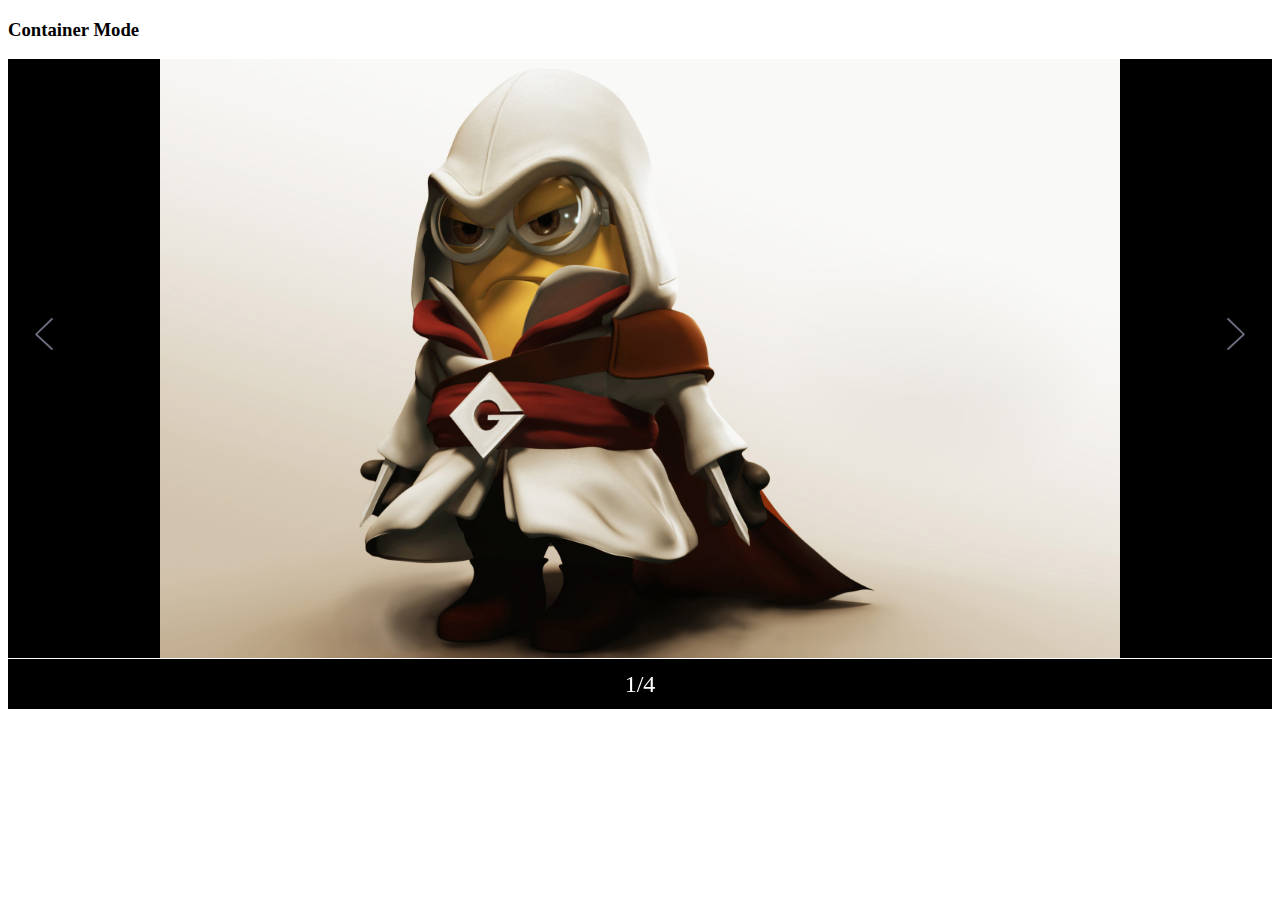
<file: ImageViewer-master/demo/container-mode.html>
<!DOCTYPE html>
<html xmlns="http://www.w3.org/1999/xhtml">
<head>
<meta http-equiv="Content-Type" content="text/html; charset=utf-8" />
<title>image viewer</title>
<link href="../imageviewer.css"  rel="stylesheet" type="text/css" />
<script src="lib/jquery-1.11.3.min.js"></script>
<script src="../imageviewer.js"></script>
 
<style>
    #image-gallery {
      width: 100%;
      position: relative;
      height: 650px;
      background: #000;
    }
    #image-gallery .image-container {
      position: absolute;
      top: 0;
      left: 0;
      right: 0;
      bottom: 50px;
    }
    #image-gallery .prev,
    #image-gallery .next {
      position: absolute;
      height: 32px;
      margin-top: -66px;
      top: 50%;
    }
    #image-gallery .prev {
      left: 20px;
    }
    #image-gallery .next {
      right: 20px;
      cursor: pointer;
    }
    #image-gallery .footer-info {
      position: absolute;
      height: 50px;
      width: 100%;
      left: 0;
      bottom: 0;
      line-height: 50px;
      font-size: 24px;
      text-align: center;
      color: white;
      border-top: 1px solid #FFF;
    }
</style>
</head>

<body>
<h3>Container Mode</h3>

<div id="image-gallery">
    <div class="image-container"></div>
    <img src="images/left.svg" class="prev"/>
    <img src="images/right.svg"  class="next"/>
    <div class="footer-info">
        <span class="current"></span>/<span class="total"></span>
    </div>
</div>   
<script type="text/javascript">
$(function () {
    var images = [{
        small : 'images/1.jpg',
        big : 'images/1_big.jpg'
    },{
        small : 'images/2.jpg',
        big : 'images/2_big.jpg'
    },{
        small : 'images/3.jpg',
        big : 'images/3_big.jpg'
    },{
        small : 'images/4.jpg',
        big : 'images/4_big.jpg'
    }];
 
    var curImageIdx = 1,
        total = images.length;
    var wrapper = $('#image-gallery'),
        curSpan = wrapper.find('.current');
    var viewer = ImageViewer(wrapper.find('.image-container'));
 
    //display total count
    wrapper.find('.total').html(total);
 
    function showImage(){
        var imgObj = images[curImageIdx - 1];
        viewer.load(imgObj.small, imgObj.big);
        curSpan.html(curImageIdx);
    }
 
    wrapper.find('.next').click(function(){
         curImageIdx++;
        if(curImageIdx > total) curImageIdx = 1;
        showImage();
    });
 
    wrapper.find('.prev').click(function(){
         curImageIdx--;
        if(curImageIdx < 0) curImageIdx = total;
        showImage();
    });
 
    //initially show image
    showImage();
});
</script>

 </body>
</html>
</file>
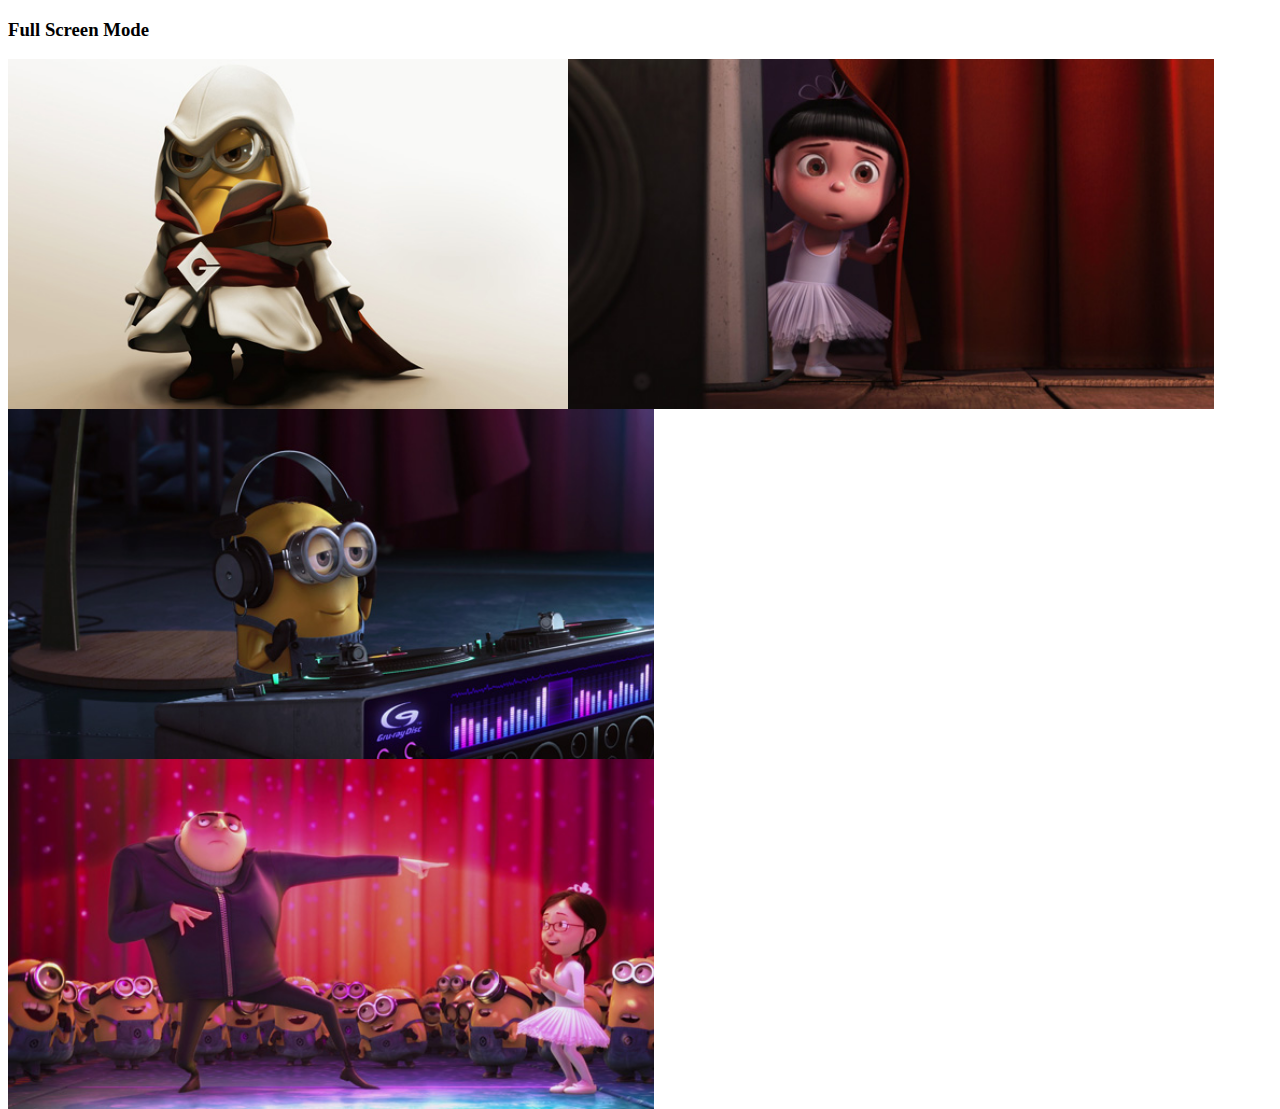
<file: ImageViewer-master/demo/full-screen.html>
<!DOCTYPE html>
<html xmlns="http://www.w3.org/1999/xhtml">
<head>
<meta http-equiv="Content-Type" content="text/html; charset=utf-8" />
<title>image viewer</title>
<script src="lib/jquery-1.11.3.min.js"></script> 
<link href="../imageviewer.css"  rel="stylesheet" type="text/css" />
<script src="../imageviewer.js"></script>

<style>
    .gallery-items{
        float: left;
        height: 350px;
    }
</style>
</head>

<body>
<h3>Full Screen Mode</h3>

<div id="image-gallery-1" class="cf">
    <img src="images/1.jpg" data-high-res-src="images/1_big.jpg" alt="" class="gallery-items">
    <img src="images/2.jpg" data-high-res-src="images/2_big.jpg" alt="" class="gallery-items">
    <img src="images/3.jpg" data-high-res-src="images/3_big.jpg" alt="" class="gallery-items">
    <img src="images/4.jpg" data-high-res-src="images/4_big.jpg" alt="" class="gallery-items">
</div>
<script type="text/javascript">

$(function () {
    var viewer = ImageViewer();
    $('.gallery-items').click(function () {
        var imgSrc = this.src,
            highResolutionImage = $(this).data('high-res-img');
 
        viewer.show(imgSrc, highResolutionImage);
    });
});
</script>

 </body>
</html>
</file>
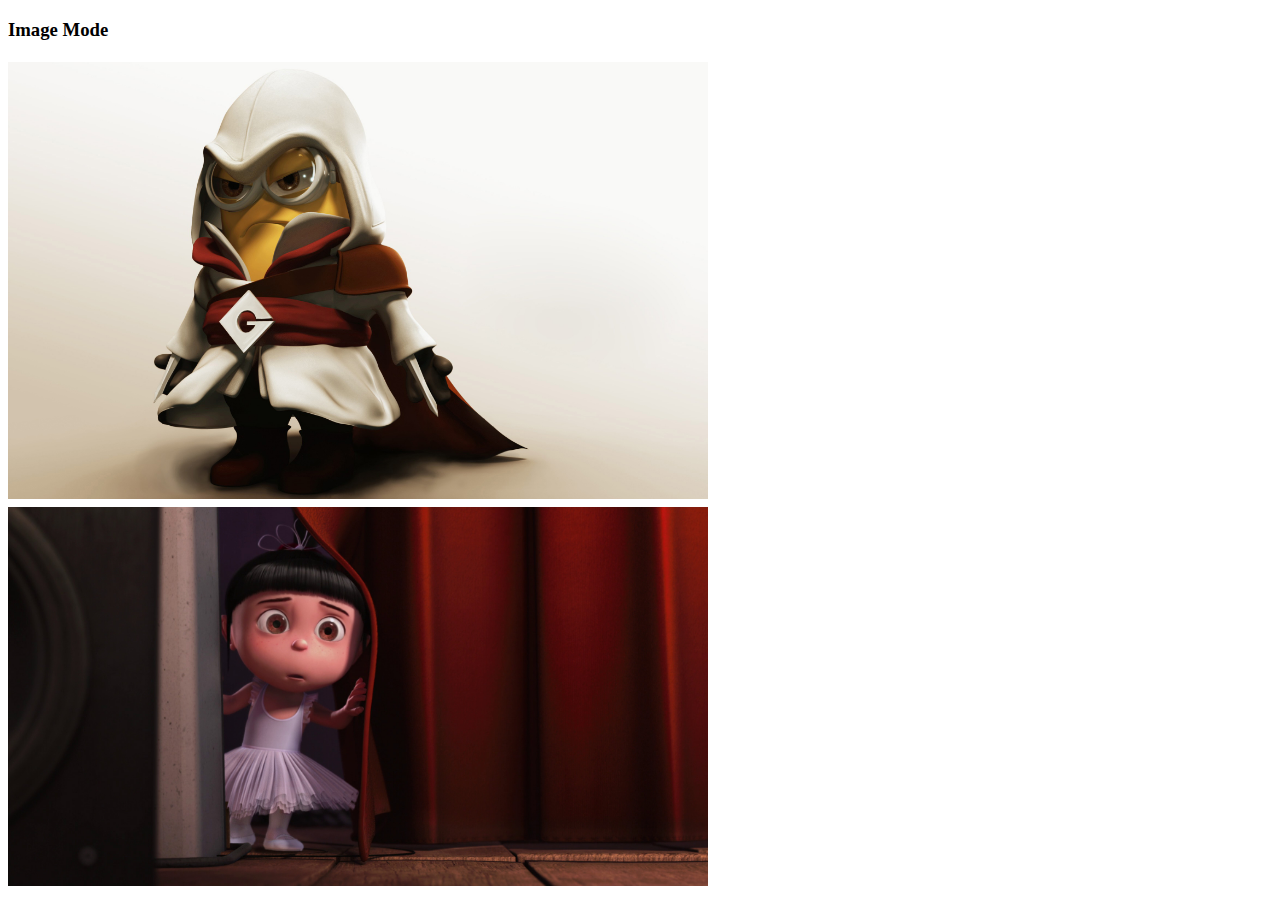
<file: ImageViewer-master/demo/image-mode.html>
<!DOCTYPE html>
<html xmlns="http://www.w3.org/1999/xhtml">
<head>
<meta http-equiv="Content-Type" content="text/html; charset=utf-8" />
<title>image viewer</title>
<link href="../imageviewer.css"  rel="stylesheet" type="text/css" />
<script src="lib/jquery-1.11.3.min.js"></script> 
<script src="../imageviewer.js"></script>

<style>
    .pannable-image {
      width: 700px;
    }
</style>
</head>

<body>
<h3>Image Mode</h3>

<div id="image-gallery" class="cf">
    <img src="images/1.jpg" data-high-res-src="images/1_big.jpg" alt="" class="pannable-image">
    <img src="images/2.jpg" data-high-res-src="images/2_big.jpg" alt="" class="pannable-image">
</div>
<script type="text/javascript">

    //Example 3
    $(function () {
        $('.pannable-image').ImageViewer();
    });
</script>

 </body>
</html>
</file>
<file: ImageViewer-master/imageviewer.css>
/*
    ImageViewer v 1.1.0
    Author: Sudhanshu Yadav
    Copyright (c) 2015 to Sudhanshu Yadav - ignitersworld.com , released under the MIT license.
    Demo on: http://ignitersworld.com/lab/imageViewer.html
*/

/***** image viewer css *****/
#iv-container {
  position: fixed;
  background: #0d0d0d;
  width: 100%;
  height: 100%;
  top: 0;
  left: 0;
  display: none;
  z-index: 1000;
}

.iv-container {
  overflow: hidden;
}

.iv-close {
  width: 32px;
  height: 32px;
  position: absolute;
  right: 20px;
  top: 20px;
  cursor: pointer;
  text-align: center;
  overflow: hidden;
  text-shadow: 0px 0px 3px #6d6d6d;
  -webkit-transition: all ease 200ms;
  -moz-transition: all ease 200ms;
  -o-transition: all ease 200ms;
  transition: all ease 200ms;
}
.iv-close:after,
.iv-close:before {
  content: "";
  height: 4px;
  width: 32px;
  background: #FFF;
  position: absolute;
  left: 0;
  top: 50%;
  margin-top: -2px;
}
.iv-close:before {
  -webkit-transform: rotate(45deg);
  -moz-transform: rotate(45deg);
  -ms-transform: rotate(45deg);
  -o-transform: rotate(45deg);
  transform: rotate(45deg);
}
.iv-close:after {
  -webkit-transform: rotate(-45deg);
  -moz-transform: rotate(-45deg);
  -ms-transform: rotate(-45deg);
  -o-transform: rotate(-45deg);
  transform: rotate(-45deg);
}
.iv-close:hover {
  -webkit-transform: rotate(90deg);
  -moz-transform: rotate(90deg);
  -ms-transform: rotate(90deg);
  -o-transform: rotate(90deg);
  transform: rotate(90deg);
}
/***** snap view css *****/
.iv-snap-view {
  width: 150px;
  height: 150px;
  position: absolute;
  top: 20px;
  left: 20px;
  border: 1px solid #666;
  background: black;
  z-index: 100;
  -webkit-box-sizing: content-box;
  -moz-box-sizing: content-box;
  box-sizing: content-box;
  -webkit-transition: all ease 400ms;
  -moz-transition: all ease 400ms;
  -o-transition: all ease 400ms;
  transition: all ease 400ms;
  opacity: 0;
}

.iv-snap-image-wrap {
  display: inline-block;
  position: absolute;
  max-width: 150px;
  max-height: 150px;
  top: 50%;
  left: 50%;
  -webkit-transform: translate(-50%, -50%);
  -moz-transform: translate(-50%, -50%);
  -ms-transform: translate(-50%, -50%);
  -o-transform: translate(-50%, -50%);
  transform: translate(-50%, -50%);
  overflow: hidden;
}

.iv-snap-image {
  position: relative;
}

.iv-snap-handle {
  position: absolute;
  border: 1px solid #ccc;
  -webkit-transform: translate3d(0, 0, 0);
  -moz-transform: translate3d(0, 0, 0);
  -ms-transform: translate3d(0, 0, 0);
  -o-transform: translate3d(0, 0, 0);
  transform: translate3d(0, 0, 0);
  -webkit-box-shadow: 0px 0px 0px 200px rgba(0, 0, 0, 0.5);
  -moz-box-shadow: 0px 0px 0px 200px rgba(0, 0, 0, 0.5);
  box-shadow: 0px 0px 0px 200px rgba(0, 0, 0, 0.5);
}

/*** zoom slider ***/
.iv-zoom-slider {
  width: 100%;
  -webkit-box-sizing: content-box;
  -moz-box-sizing: content-box;
  box-sizing: content-box;
  border: 1px solid #666;
  border-top: 0;
  background: rgba(204, 204, 204, 0.1);
  height: 15px;
  position: absolute;
  top: 150px;
  left: -1px;
}

.iv-zoom-handle {
  width: 20px;
  height: 15px;
  background: #ccc;
  position: absolute;
}

/**** snap view css end *****/
.iv-image-view {
  position: absolute;
  height: 100%;
  width: 100%;
}

.iv-image-wrap {
  display: inline-block;
}

.iv-image-wrap:active {
  cursor: move;
}

.iv-large-image {
  max-width: 100%;
  max-height: 100%;
  position: absolute;
  -webkit-transform: translate3d(0, 0, 0);
  -moz-transform: translate3d(0, 0, 0);
  -ms-transform: translate3d(0, 0, 0);
  -o-transform: translate3d(0, 0, 0);
  transform: translate3d(0, 0, 0);
}

/****** CSS loader by http://projects.lukehaas.me/css-loaders/ *****/
.iv-loader {
  top: 50%;
  left: 50%;
  border-radius: 50%;
  width: 32px;
  height: 32px;
  z-index: 100;
  margin-top: -16px;
  margin-left: -16px;
  font-size: 5px;
  position: absolute;
  text-indent: -9999em;
  border-top: 1.1em solid rgba(255, 255, 255, 0.2);
  border-right: 1.1em solid rgba(255, 255, 255, 0.2);
  border-bottom: 1.1em solid rgba(255, 255, 255, 0.2);
  border-left: 1.1em solid #ffffff;
  -webkit-transform: translateZ(0);
  -ms-transform: translateZ(0);
  transform: translateZ(0);
  -webkit-animation: load8 1.1s infinite linear;
  animation: load8 1.1s infinite linear;
}
.iv-loader:after {
  width: 10em;
  height: 10em;
  border-radius: 50%;
}
@-webkit-keyframes load8 {
  0% {
    -webkit-transform: rotate(0deg);
    transform: rotate(0deg);
  }
  100% {
    -webkit-transform: rotate(360deg);
    transform: rotate(360deg);
  }
}
@keyframes load8 {
  0% {
    -webkit-transform: rotate(0deg);
    transform: rotate(0deg);
  }
  100% {
    -webkit-transform: rotate(360deg);
    transform: rotate(360deg);
  }
}


@media screen and (max-width: 767px) {
  .iv-snap-view {
    z-index: -1;
    visibility: hidden;
  }
}
</file>
